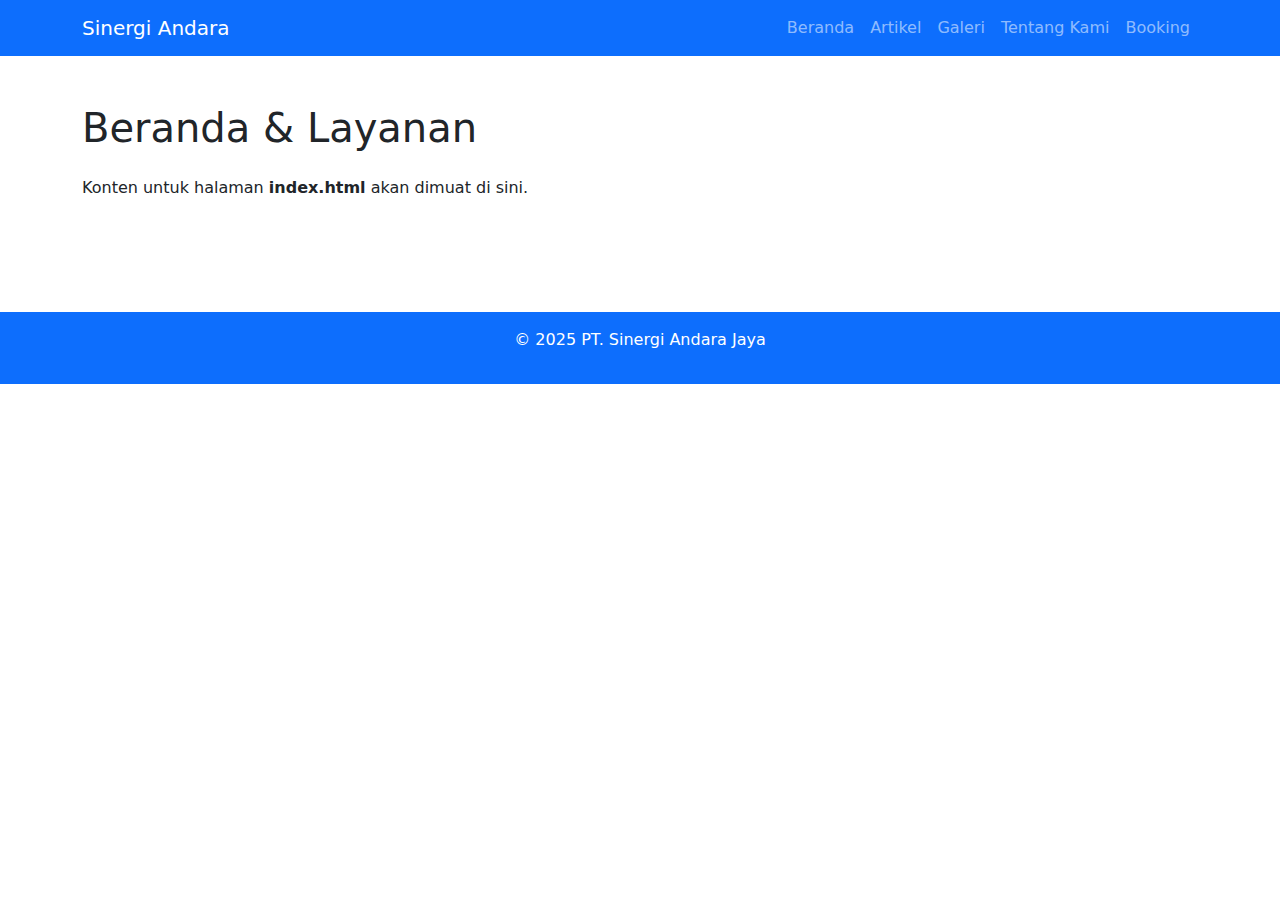
<file: index.html>
<!DOCTYPE html>
<html lang="id">

<head>
    <meta charset="UTF-8" />
    <meta name="viewport" content="width=device-width, initial-scale=1.0"/>
    <title>Beranda & Layanan - PT. Sinergi Andara Jaya</title>
    <link href="style.css" rel="stylesheet" />
    <link href="https://cdn.jsdelivr.net/npm/bootstrap@5.3.0/dist/css/bootstrap.min.css" rel="stylesheet">
    <link href="https://cdnjs.cloudflare.com/ajax/libs/font-awesome/6.4.0/css/all.min.css" rel="stylesheet" />
</head>

<body>

<nav class="navbar navbar-expand-lg navbar-dark bg-primary sticky-top">
  <div class="container">
    <a class="navbar-brand" href="index.html">Sinergi Andara</a>
    <button class="navbar-toggler" type="button" data-bs-toggle="collapse"
            data-bs-target="#navbarNav" aria-controls="navbarNav" aria-expanded="false"
            aria-label="Toggle navigation">
      <span class="navbar-toggler-icon"></span>
    </button>
    <div class="collapse navbar-collapse" id="navbarNav">
      <ul class="navbar-nav ms-auto">
        <li class="nav-item"><a class="nav-link" href="index.html">Beranda</a></li>
        <li class="nav-item"><a class="nav-link" href="artikel.html">Artikel</a></li>
        <li class="nav-item"><a class="nav-link" href="galeri.html">Galeri</a></li>
        <li class="nav-item"><a class="nav-link" href="tentang-kami.html">Tentang Kami</a></li>
        <li class="nav-item"><a class="nav-link" href="booking.html">Booking</a></li>
      </ul>
    </div>
  </div>
</nav>

<div class="container py-5">
  <h1 class="mb-4">Beranda & Layanan</h1>
  <p>Konten untuk halaman <strong>index.html</strong> akan dimuat di sini.</p>
</div>

<footer class="bg-primary text-white text-center py-3 mt-5">
  <p>&copy; 2025 PT. Sinergi Andara Jaya</p>
</footer>
<script src="https://cdn.jsdelivr.net/npm/bootstrap@5.3.0/dist/js/bootstrap.bundle.min.js"></script>

</body>
</html>
</file>
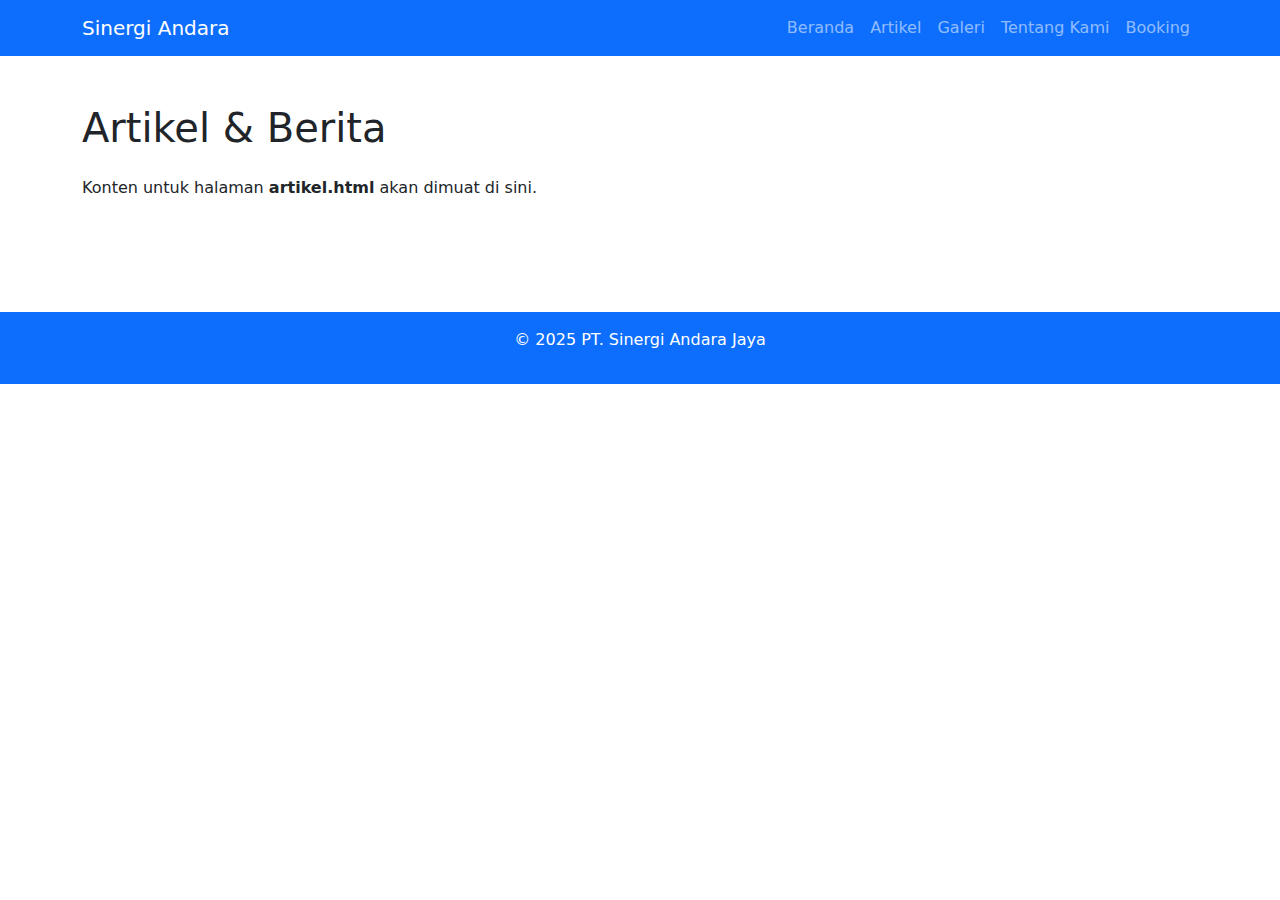
<file: artikel.html>
<!DOCTYPE html>
<html lang="id">

<head>
    <meta charset="UTF-8" />
    <meta name="viewport" content="width=device-width, initial-scale=1.0"/>
    <title>Artikel & Berita - PT. Sinergi Andara Jaya</title>
    <link href="style.css" rel="stylesheet" />
    <link href="https://cdn.jsdelivr.net/npm/bootstrap@5.3.0/dist/css/bootstrap.min.css" rel="stylesheet">
    <link href="https://cdnjs.cloudflare.com/ajax/libs/font-awesome/6.4.0/css/all.min.css" rel="stylesheet" />
</head>

<body>

<nav class="navbar navbar-expand-lg navbar-dark bg-primary sticky-top">
  <div class="container">
    <a class="navbar-brand" href="index.html">Sinergi Andara</a>
    <button class="navbar-toggler" type="button" data-bs-toggle="collapse"
            data-bs-target="#navbarNav" aria-controls="navbarNav" aria-expanded="false"
            aria-label="Toggle navigation">
      <span class="navbar-toggler-icon"></span>
    </button>
    <div class="collapse navbar-collapse" id="navbarNav">
      <ul class="navbar-nav ms-auto">
        <li class="nav-item"><a class="nav-link" href="index.html">Beranda</a></li>
        <li class="nav-item"><a class="nav-link" href="artikel.html">Artikel</a></li>
        <li class="nav-item"><a class="nav-link" href="galeri.html">Galeri</a></li>
        <li class="nav-item"><a class="nav-link" href="tentang-kami.html">Tentang Kami</a></li>
        <li class="nav-item"><a class="nav-link" href="booking.html">Booking</a></li>
      </ul>
    </div>
  </div>
</nav>

<div class="container py-5">
  <h1 class="mb-4">Artikel & Berita</h1>
  <p>Konten untuk halaman <strong>artikel.html</strong> akan dimuat di sini.</p>
</div>

<footer class="bg-primary text-white text-center py-3 mt-5">
  <p>&copy; 2025 PT. Sinergi Andara Jaya</p>
</footer>
<script src="https://cdn.jsdelivr.net/npm/bootstrap@5.3.0/dist/js/bootstrap.bundle.min.js"></script>

</body>
</html>
</file>
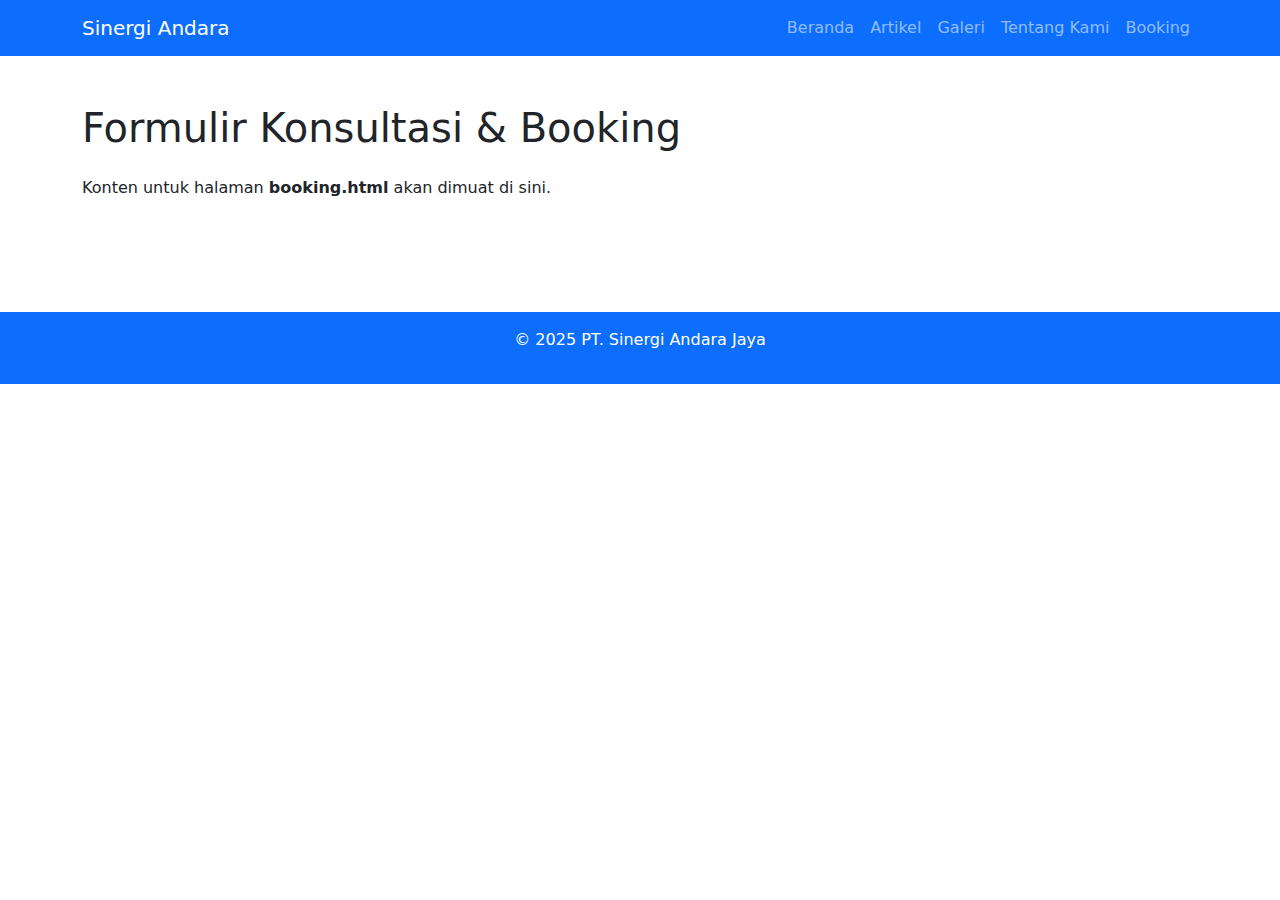
<file: booking.html>
<!DOCTYPE html>
<html lang="id">

<head>
    <meta charset="UTF-8" />
    <meta name="viewport" content="width=device-width, initial-scale=1.0"/>
    <title>Formulir Konsultasi & Booking - PT. Sinergi Andara Jaya</title>
    <link href="style.css" rel="stylesheet" />
    <link href="https://cdn.jsdelivr.net/npm/bootstrap@5.3.0/dist/css/bootstrap.min.css" rel="stylesheet">
    <link href="https://cdnjs.cloudflare.com/ajax/libs/font-awesome/6.4.0/css/all.min.css" rel="stylesheet" />
</head>

<body>

<nav class="navbar navbar-expand-lg navbar-dark bg-primary sticky-top">
  <div class="container">
    <a class="navbar-brand" href="index.html">Sinergi Andara</a>
    <button class="navbar-toggler" type="button" data-bs-toggle="collapse"
            data-bs-target="#navbarNav" aria-controls="navbarNav" aria-expanded="false"
            aria-label="Toggle navigation">
      <span class="navbar-toggler-icon"></span>
    </button>
    <div class="collapse navbar-collapse" id="navbarNav">
      <ul class="navbar-nav ms-auto">
        <li class="nav-item"><a class="nav-link" href="index.html">Beranda</a></li>
        <li class="nav-item"><a class="nav-link" href="artikel.html">Artikel</a></li>
        <li class="nav-item"><a class="nav-link" href="galeri.html">Galeri</a></li>
        <li class="nav-item"><a class="nav-link" href="tentang-kami.html">Tentang Kami</a></li>
        <li class="nav-item"><a class="nav-link" href="booking.html">Booking</a></li>
      </ul>
    </div>
  </div>
</nav>

<div class="container py-5">
  <h1 class="mb-4">Formulir Konsultasi & Booking</h1>
  <p>Konten untuk halaman <strong>booking.html</strong> akan dimuat di sini.</p>
</div>

<footer class="bg-primary text-white text-center py-3 mt-5">
  <p>&copy; 2025 PT. Sinergi Andara Jaya</p>
</footer>
<script src="https://cdn.jsdelivr.net/npm/bootstrap@5.3.0/dist/js/bootstrap.bundle.min.js"></script>

</body>
</html>
</file>
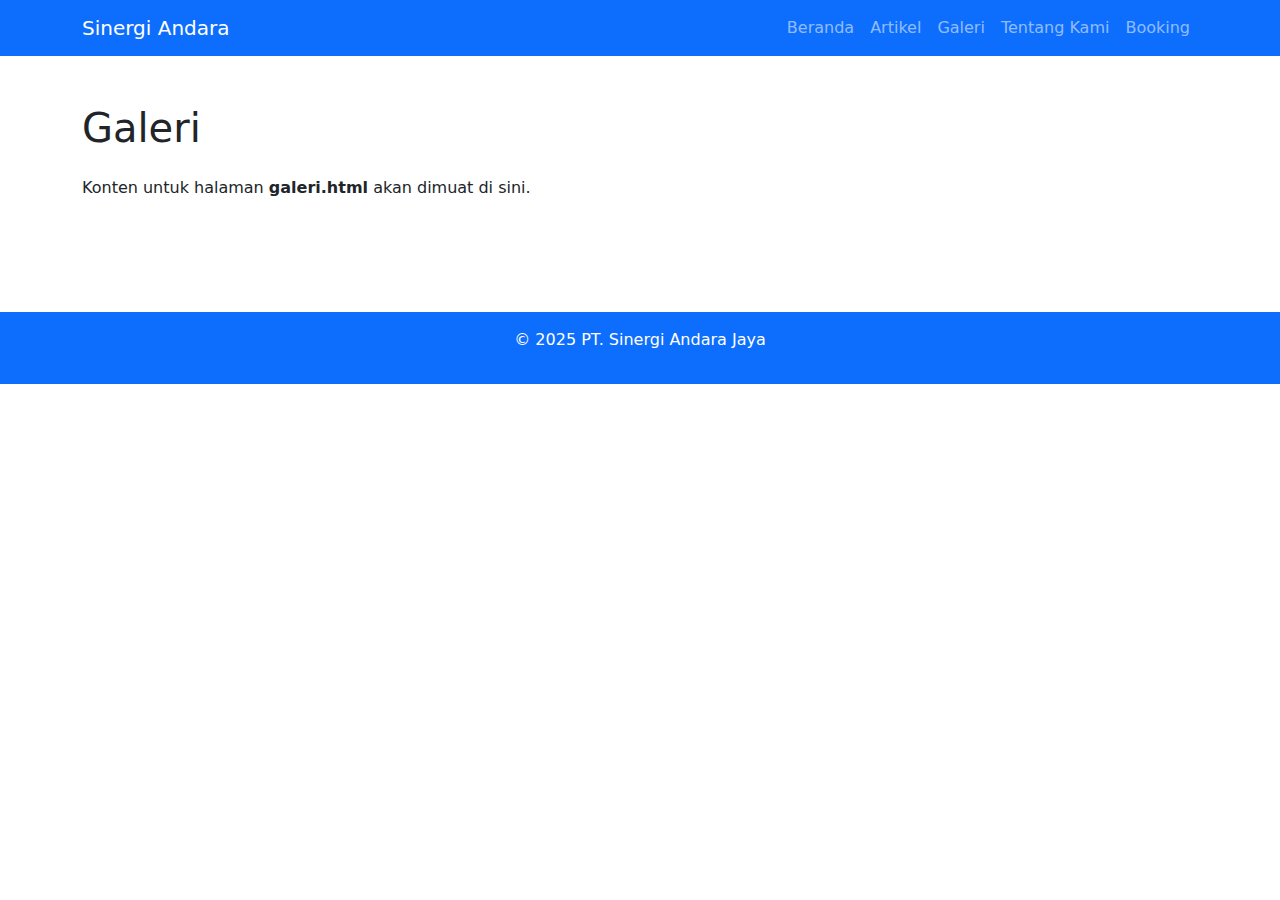
<file: galeri.html>
<!DOCTYPE html>
<html lang="id">

<head>
    <meta charset="UTF-8" />
    <meta name="viewport" content="width=device-width, initial-scale=1.0"/>
    <title>Galeri - PT. Sinergi Andara Jaya</title>
    <link href="style.css" rel="stylesheet" />
    <link href="https://cdn.jsdelivr.net/npm/bootstrap@5.3.0/dist/css/bootstrap.min.css" rel="stylesheet">
    <link href="https://cdnjs.cloudflare.com/ajax/libs/font-awesome/6.4.0/css/all.min.css" rel="stylesheet" />
</head>

<body>

<nav class="navbar navbar-expand-lg navbar-dark bg-primary sticky-top">
  <div class="container">
    <a class="navbar-brand" href="index.html">Sinergi Andara</a>
    <button class="navbar-toggler" type="button" data-bs-toggle="collapse"
            data-bs-target="#navbarNav" aria-controls="navbarNav" aria-expanded="false"
            aria-label="Toggle navigation">
      <span class="navbar-toggler-icon"></span>
    </button>
    <div class="collapse navbar-collapse" id="navbarNav">
      <ul class="navbar-nav ms-auto">
        <li class="nav-item"><a class="nav-link" href="index.html">Beranda</a></li>
        <li class="nav-item"><a class="nav-link" href="artikel.html">Artikel</a></li>
        <li class="nav-item"><a class="nav-link" href="galeri.html">Galeri</a></li>
        <li class="nav-item"><a class="nav-link" href="tentang-kami.html">Tentang Kami</a></li>
        <li class="nav-item"><a class="nav-link" href="booking.html">Booking</a></li>
      </ul>
    </div>
  </div>
</nav>

<div class="container py-5">
  <h1 class="mb-4">Galeri</h1>
  <p>Konten untuk halaman <strong>galeri.html</strong> akan dimuat di sini.</p>
</div>

<footer class="bg-primary text-white text-center py-3 mt-5">
  <p>&copy; 2025 PT. Sinergi Andara Jaya</p>
</footer>
<script src="https://cdn.jsdelivr.net/npm/bootstrap@5.3.0/dist/js/bootstrap.bundle.min.js"></script>

</body>
</html>
</file>
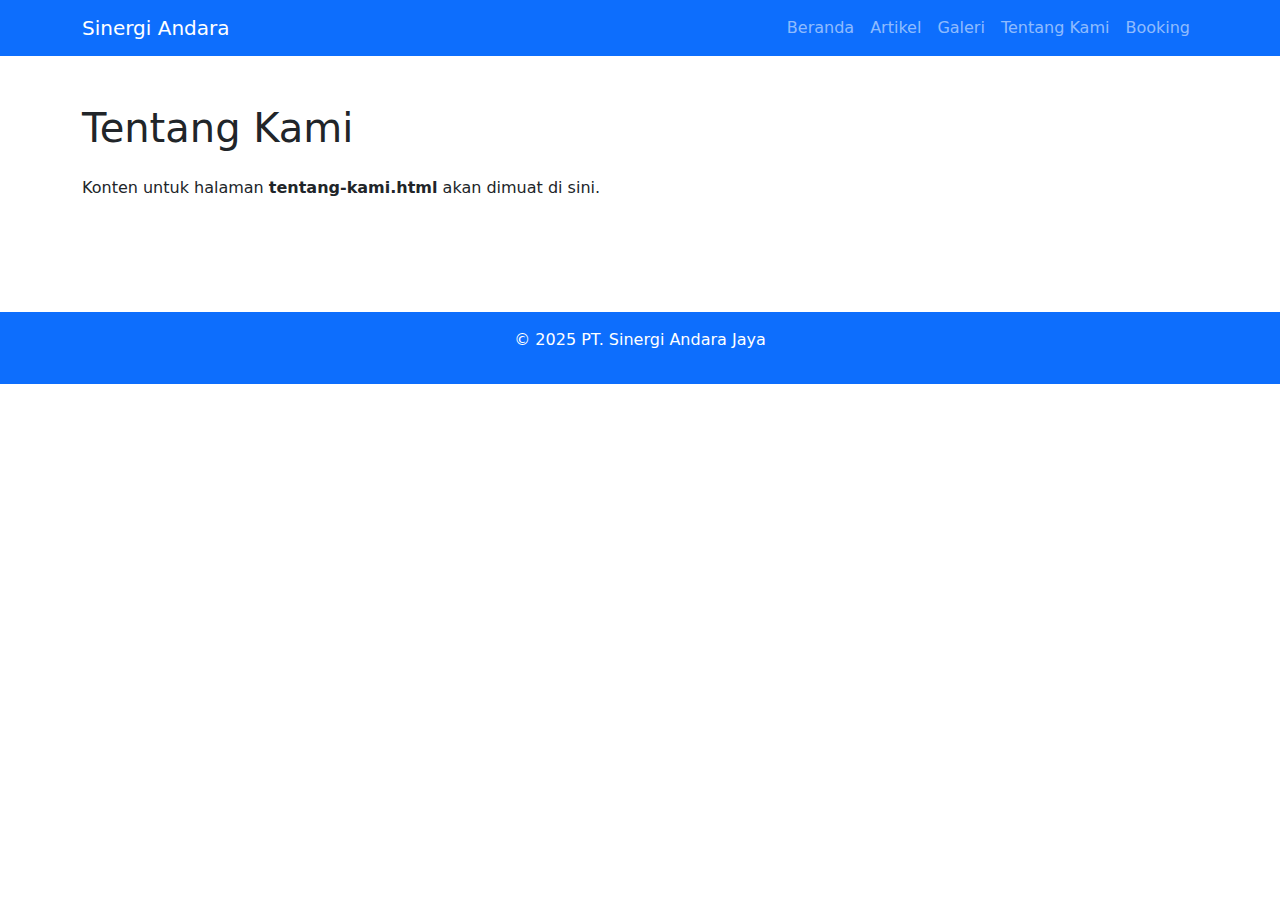
<file: tentang-kami.html>
<!DOCTYPE html>
<html lang="id">

<head>
    <meta charset="UTF-8" />
    <meta name="viewport" content="width=device-width, initial-scale=1.0"/>
    <title>Tentang Kami - PT. Sinergi Andara Jaya</title>
    <link href="style.css" rel="stylesheet" />
    <link href="https://cdn.jsdelivr.net/npm/bootstrap@5.3.0/dist/css/bootstrap.min.css" rel="stylesheet">
    <link href="https://cdnjs.cloudflare.com/ajax/libs/font-awesome/6.4.0/css/all.min.css" rel="stylesheet" />
</head>

<body>

<nav class="navbar navbar-expand-lg navbar-dark bg-primary sticky-top">
  <div class="container">
    <a class="navbar-brand" href="index.html">Sinergi Andara</a>
    <button class="navbar-toggler" type="button" data-bs-toggle="collapse"
            data-bs-target="#navbarNav" aria-controls="navbarNav" aria-expanded="false"
            aria-label="Toggle navigation">
      <span class="navbar-toggler-icon"></span>
    </button>
    <div class="collapse navbar-collapse" id="navbarNav">
      <ul class="navbar-nav ms-auto">
        <li class="nav-item"><a class="nav-link" href="index.html">Beranda</a></li>
        <li class="nav-item"><a class="nav-link" href="artikel.html">Artikel</a></li>
        <li class="nav-item"><a class="nav-link" href="galeri.html">Galeri</a></li>
        <li class="nav-item"><a class="nav-link" href="tentang-kami.html">Tentang Kami</a></li>
        <li class="nav-item"><a class="nav-link" href="booking.html">Booking</a></li>
      </ul>
    </div>
  </div>
</nav>

<div class="container py-5">
  <h1 class="mb-4">Tentang Kami</h1>
  <p>Konten untuk halaman <strong>tentang-kami.html</strong> akan dimuat di sini.</p>
</div>

<footer class="bg-primary text-white text-center py-3 mt-5">
  <p>&copy; 2025 PT. Sinergi Andara Jaya</p>
</footer>
<script src="https://cdn.jsdelivr.net/npm/bootstrap@5.3.0/dist/js/bootstrap.bundle.min.js"></script>

</body>
</html>
</file>
<file: style.css>
body {
  font-family: 'Segoe UI', Tahoma, Geneva, Verdana, sans-serif;
}
h1, h2 {
  font-weight: 600;
}
</file>
